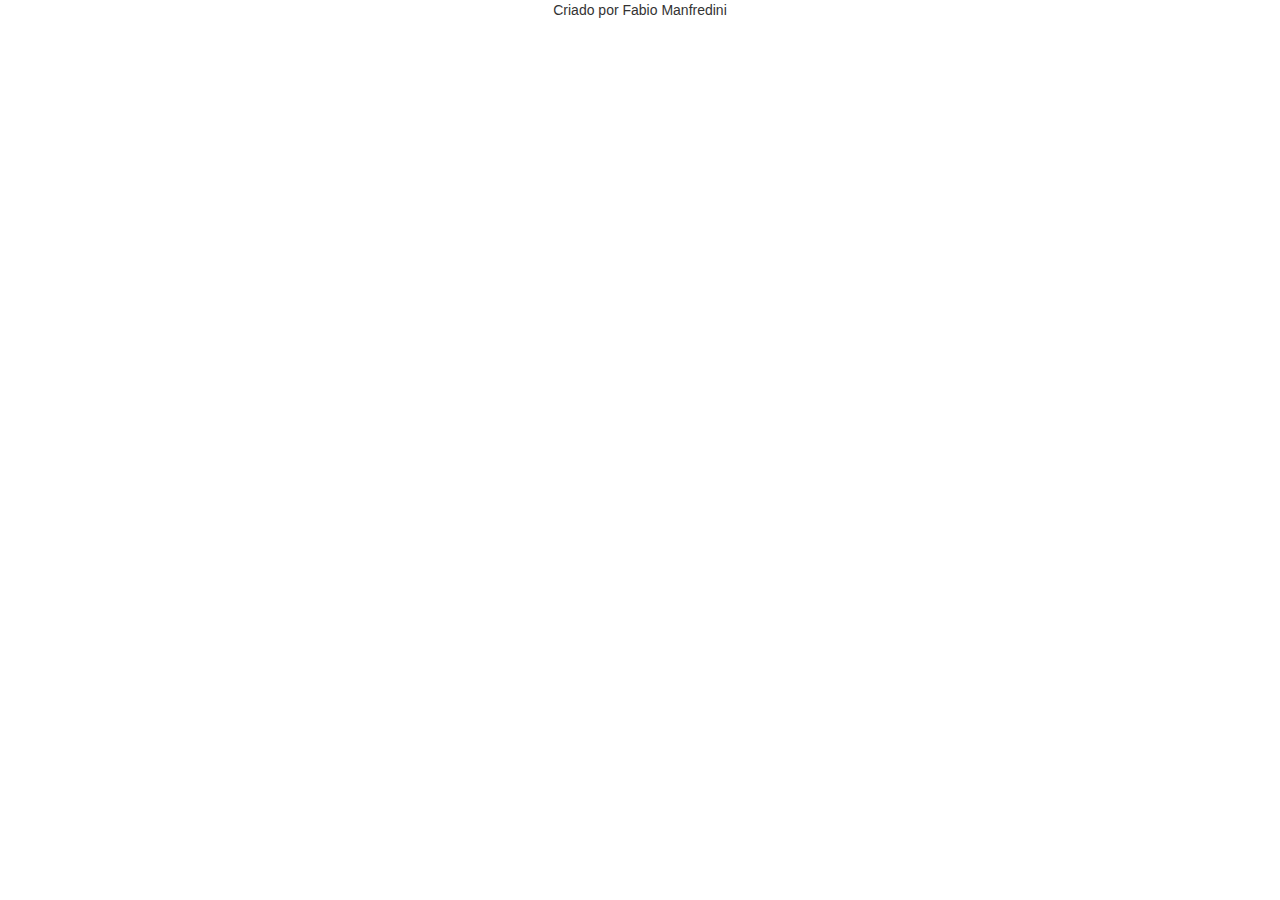
<file: index.html>
<html ng-app="listaTelefonica">
<head>
	<meta charset="UTF-8">
	<title>Lista Telefonica</title>
	<link rel="stylesheet" type="text/css" href="lib/bootstrap/bootstrap.css">
	<link rel="stylesheet" type="text/css" href="css/app.css">
	<link rel="stylesheet" type="text/css" href="css/ui.css">
	<script src="lib/angular/angular.js"></script>
	<script src="lib/angular/angular-route.js"></script>
	<script src="lib/angular/angular-messages.js"></script>
	<script src="lib/serialGenerator/serialGenerator.js"></script>
	<script src="lib/ui/ui.js"></script>
	<script src="js/app.js"></script>
	<script src="js/controllers/listaTelefonicaCtrl.js"></script>
	<script src="js/controllers/novoContatoCtrl.js"></script>
	<script src="js/controllers/detalhesContatoCtrl.js"></script>
	<script src="js/services/contatosAPIService.js"></script>
	<script src="js/services/operadorasAPIService.js"></script>
	<script src="js/config/serialGeneratorConfig.js"></script>
	<script src="js/config/routeConfig.js"></script>
	<script src="js/value/configValue.js"></script>
	<script src="js/filters/nameFilter.js"></script>
	<script src="js/filters/ellipsisFilter.js"></script>
	<script src="js/directives/uiAlertDirective.js"></script>
	<script src="js/directives/uiDateDirective.js"></script>
	<script src="js/interceptors/timestampInterceptor.js"></script>
	<script src="js/config/interceptorsConfig.js"></script>

	
</head>
<body>
	<div ng-view></div>
	<div ng-include="'view/footer.html'"></div>
</body>
</html>
</file>
<file: css/app.css>
.jumbotron {
	width: 700px;
	text-align: center;
	margin-top: 20px;
	margin-left: auto;
	margin-right: auto;
	position: relative;
	padding-top: 60px;
}
h3 {
	margin-bottom: 30px;
}
.table {
	margin-top: 20px;
}
.form-control {
	margin-bottom: 5px;
}
.selecionado {
	background-color: yellow;
}
.negrito {
	font-weight: bold;
}
hr {
	border-color: #999;
}

.ribbon {
	position: absolute;
	top: 0px;
	right: 30px;
	width: 20px;
	height: 40px;
	border-style: solid;
	border-width: 0 10px 10px 10px;
	border-color: transparent transparent #EEE transparent;
	cursor: pointer;
	background-color: #EE0000;
}
.ribbon:hover {
	height: 41px;
}
</file>
<file: css/ui.css>
.ui-alert {
	background-color: #F2DEDE;
	padding: 20px;
	border-radius: 5px;
	margin-top: 20px;
	margin-bottom: 20px;
}

.ui-alert-title {
	color: #AF4341;
	font-weight: bold;
	font-size: 24px;
}

.ui-alert-message {
	color: #AF4341;
}

.ui-accordion-title {
	border: 1px solid #CCCCCC;
	cursor: pointer;
	background: -moz-linear-gradient(top, #CCCCCC, #EEEEEE);
	padding: 10px;
	font-size: 16px;
	font-weight: bold;
	border-radius: 5px 5px 0px 0px;
	margin-top: 10px;
	text-align: left;
}
.ui-accordion-content {
	border: 1px dashed #CCCCCC;
	border-top: 0px;
	border-radius: 0px 0px 5px 5px;
	background-color: #FFFFFF;
	padding: 10px;
	margin-bottom: 10px;
	font-size: 14px;
	text-align: left;
}
</file>
